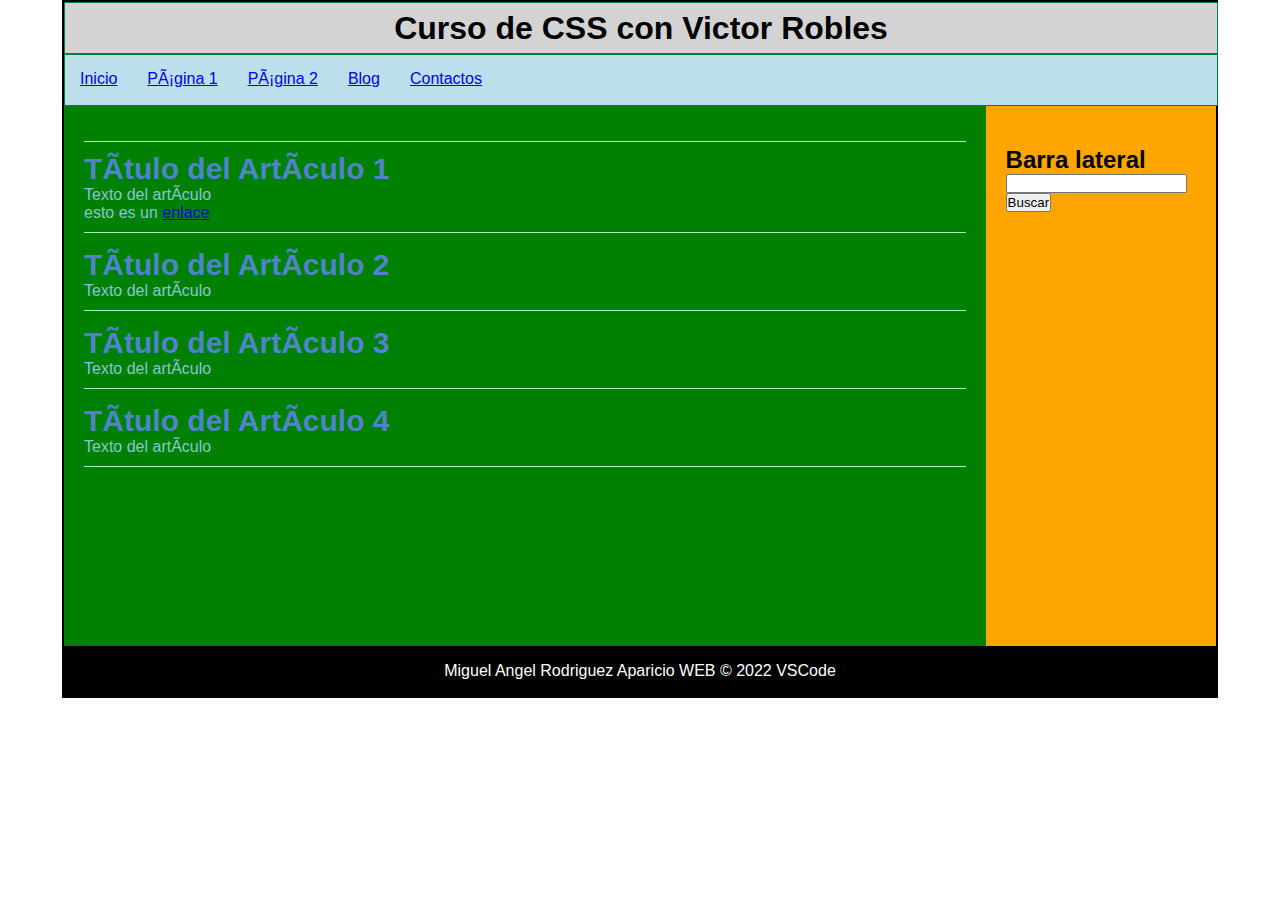
<file: AprendoVSC/index.html>
<!DOCTYPE html>
<html>

<head>
    <meta charset="ISO-8859-1">
    <title>CSS con Victor Robles</title>
    <link rel="stylesheet" href="estilos.css" />
</head>

<body>
    <div id="container">
        <header>
            <h1>Curso de CSS con Victor Robles</h1>
        </header>

        <nav>
            <ul>
                <li>
                    <a href="index.html">Inicio</a>
                </li>
                <li>
                    <a href="index.html">Página 1</a>
                </li>
                <li>
                    <a href="index.html">Página 2</a>
                </li>
                <li>
                    <a href="index.html">Blog</a>
                </li>
                <li>
                    <a href="index.html">Contactos</a>
                </li>
            </ul>
        </nav>
        <div class="clearfix"></div>

        <section id="content">
            <article class="article">
                <!--  Titulos (HEADLINE) <h1> a <h6> -->
                <h2>Título del Artículo 1</h2>
                <!--  Parrafos <p> -->
                <p>Texto del artículo</p>
                <p>
                    <!--  esto es un enlace <a> -->
                    esto es un <a href="https://www.google.com"> enlace </a>
                </p>
            </article>
            <article class="article">
                <h2>Título del Artículo 2</h2>
                <p>Texto del artículo</p>
            </article>
            <article class="article">
                <h2>Título del Artículo 3</h2>
                <p>Texto del artículo</p>
            </article>
            <article class="article">
                <h2>Título del Artículo 4</h2>
                <p>Texto del artículo</p>
            </article>
        </section>

        <aside>
            <h2>Barra lateral</h2>
            <form>
                <input type="text">
                <input type="submit" value="Buscar" />
            </form>
        </aside>

        <div class="clearfix"></div>

        <footer>
            Miguel Angel Rodriguez Aparicio WEB &copy; 2022 VSCode
        </footer>
    </div>
</body>

</html>
</file>
<file: AprendoVSC/estilos.css>
@charset "ISO-8859-1";

* {
    margin: 0px;
    padding: 0px;
}

body {
    background: white;
    font-family: Arial, Helvetica, Console;
}

#container {
    width: 90%;
    margin: 0% auto;
    border: 2px solid #000000;
}

header {
    background: lightgray;
    /* color de fondo */
    height: 50px;
    /* alto de caja */
    width: 100%;
    /* ancho de caja */
    margin: 0% auto;
    /* ancho de margen */
    text-align: center;
    /* Centar título */
    line-height: 50px;
    /* Centra Vertical */
    color: #000000;
    /* color de letra */
    border: 1px solid #008040;
    /* ancho y color de borde */
}

nav {
    background: #bcdfeb;
    /* color de fondo */
    height: 50px;
    /* alto de caja */
    border: 1px solid #008040;
    /* ancho del borde */
    width: 100%;
    /* ancho de caja */
    /*	margin: 0% auto; 
	line-height: 30px;  */
}

nav ul li {
    float: left;
    /* se ubican al lado izquierdo */
    list-style: none;
    /* elimina atributos de letras */
    margin: 15px;
    /* margen entre títulos de menú*/
}

.clearfix {
    clear: both;
    /* Separa elem de menu de resto */
}


#content {
    float: left;
    /* se ubican al lado izquierdo */
    width: calc(80% - 40px);
    /* ancho de caja */
    min-height: 500px;
    /* Minimo alto de caja */
    background: green;
    /* color de fondo */
    padding: 20px;
    /* margen interna de caja */
}

.article {
    color: white;
    margin-top: 15px;
    margin-bottom: 15px;
    padding-bottom: 10px;
    /* margen interna aba. */
    border-bottom: 1px solid #a9f8c0;
}

.article:first-child {
    padding-top: 10px;
    /* margen interna arr. */
    border-top: 1px solid #a9f8c0;
}

.article p {
    font-size: 15 px;
    color: #87c6da;
}

.article h2 {
    font-size: 30px;
    color: #4f84cc;
}

aside {
    float: left;
    /* se ubican al lado izquierdo */
    width: calc(20% - 40px);
    /* ancho de caja - margen interna*/
    min-height: 500px;
    /* Minimo alto de caja */
    background: orange;
    /* color de fondo */
    padding-right: 20px;
    /*margen interna der. */
    padding-left: 20px;
    /*margen interna izq. */
    padding-top: 40px;
    /*margen interna arr. */
    /*	padding-bottom: 20px;			  margen interna arr. */
}


footer {
    background: black;
    /* Fondo de pie de pag. */
    color: white;
    /* color de letra */
    text-align: center;
    /* centra texto */
    height: 50px;
    /* alto de caja */
    line-height: 50px;
    /* Centra Vertical */
}
</file>
